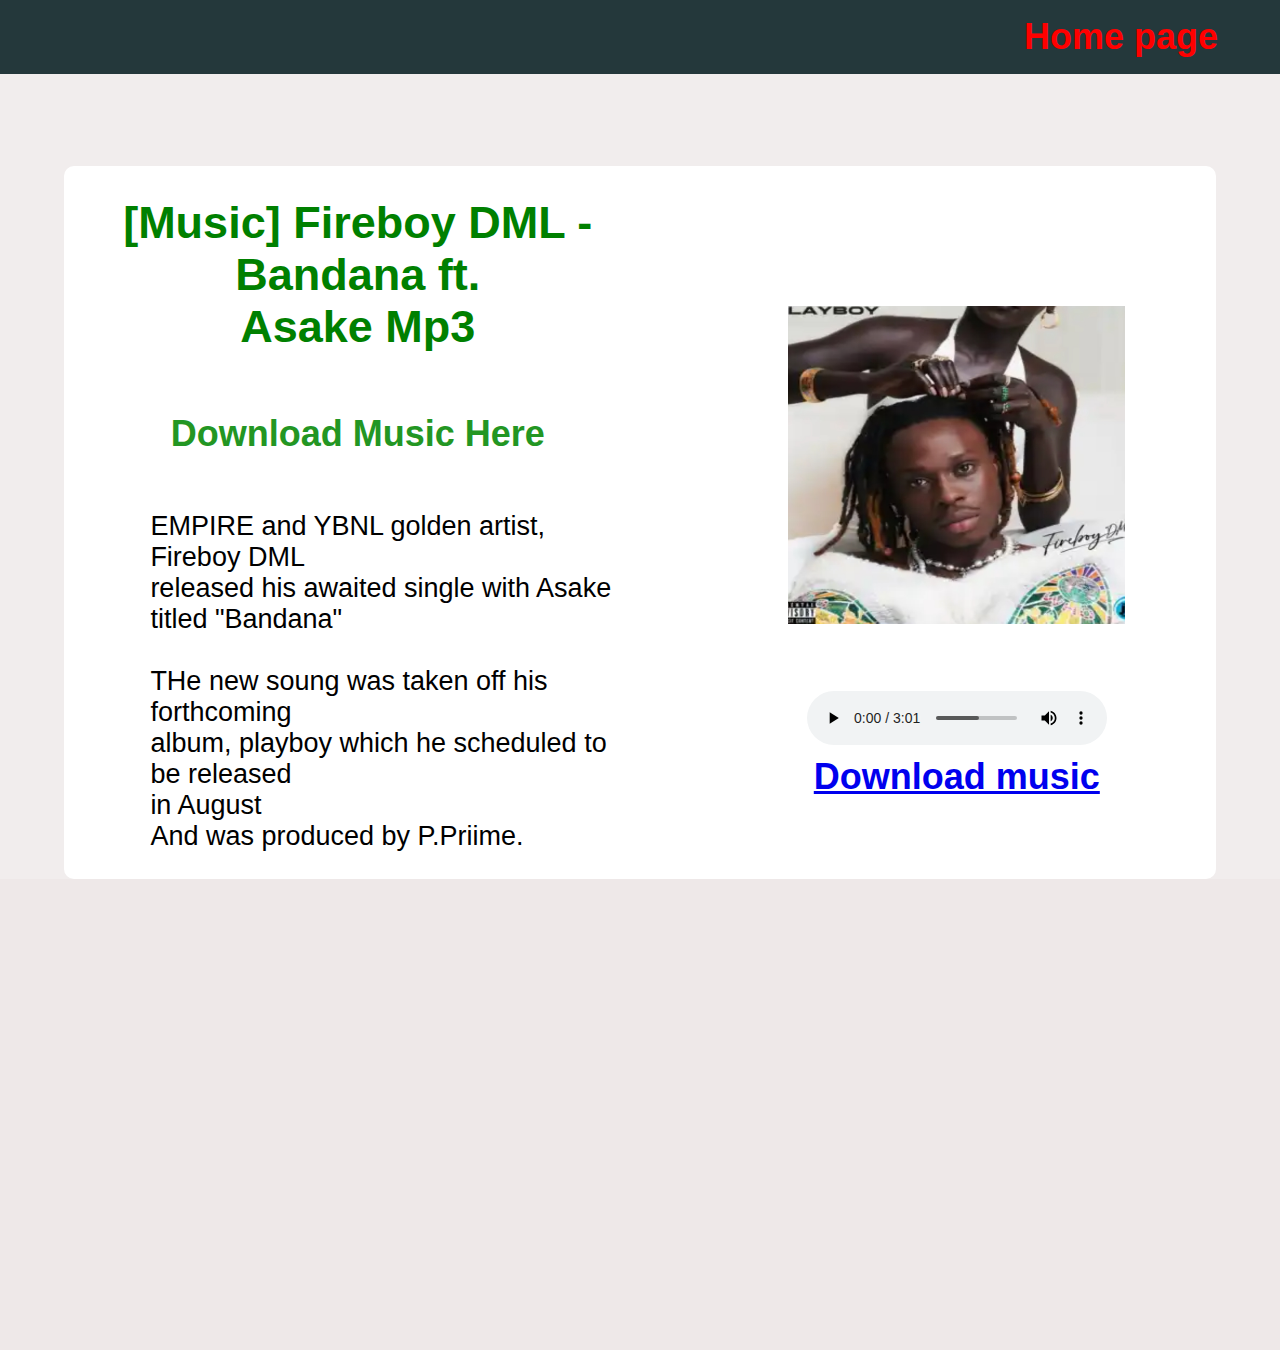
<file: bandana.html>
<!DOCTYPE html>
<html lang="en">
<head>
    <meta charset="UTF-8">
    <meta http-equiv="X-UA-Compatible" content="IE=edge">
    <link rel="stylesheet" href="bandana.css">
    <meta name="viewport" content="width=device-width, initial-scale=1.0">
    <title>Document</title>
</head>
<body>
    <div class="container">
        <div class="parent_div">
            <div class="nav">
                <nav class="navbar">
                    <ul class="nav-link">
                        <li class="active"><a href="index.html"> Home page</a> </li>
                       </ul>
                </nav>
            </div>
            <div class="child_div">
                <div class="subchild-div">
                    <h1 class="txt"> [Music] Fireboy DML - Bandana ft. <br>
                    Asake Mp3 </h1>
                    <h2 class="txt2">  Download Music Here </h2>
                    <h3 class="txt1" > EMPIRE and YBNL golden artist, Fireboy DML <br>
                        released his awaited single with Asake <br>
                        titled "Bandana" <br>
                        <br>
                        THe new soung was taken off his forthcoming <br>
                        album, playboy which he scheduled to be released <br>
                         in August <br>
                         And was produced by P.Priime. 
                </div>
                <div class="subchild-div1">
                    <img class="overdose-pic" src="bandanaPic (1).jpg" alt="">
    
                    <audio controls class="audio1">
                        <source src="Fireboy_Bandana.mp3" />
                      </audio>
    
                   <a class="music-down" href="Fireboy_Bandana.mp3" download=""> 
                    Download music</a>
    
                </div>
            </div>
    
        </div>
       </div>
</body>
</html>
</file>
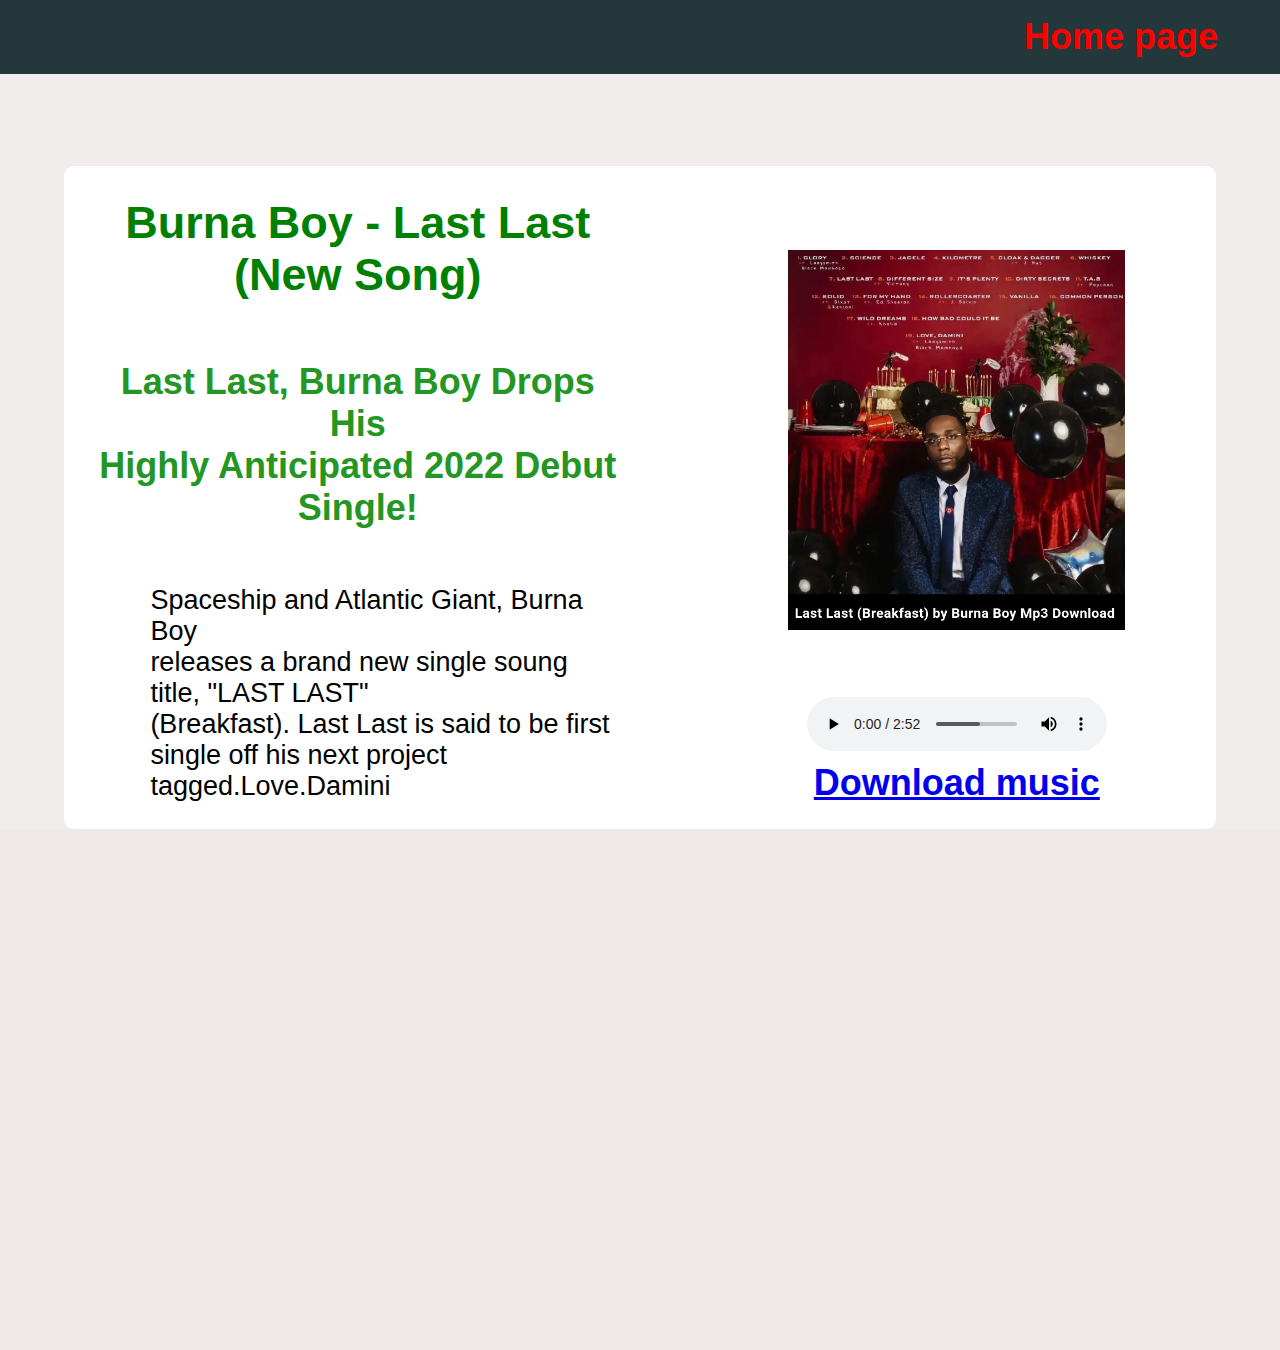
<file: burnaLastLastPage.html>
<!DOCTYPE html>
<html lang="en">
<head>
    <meta charset="UTF-8">
    <meta http-equiv="X-UA-Compatible" content="IE=edge">
    <link rel="stylesheet" href="lastlast.css">
    <meta name="viewport" content="width=device-width, initial-scale=1.0">
    <title>Document</title>
</head>
<body>
    <div class="container">
        <div class="parent_div">
            <div class="nav">
                <nav class="navbar">
                    <ul class="nav-link">
                        <li class="active"><a href="index.html"> Home page</a> </li>
                       </ul>
                </nav>
            </div>
            <div class="child_div">
                <div class="subchild-div">
                    <h1 class="txt"> Burna Boy - Last Last (New Song) </h1>
                    <h2 class="txt2">  Last Last, Burna Boy Drops His <br>
                    Highly Anticipated 2022 Debut <br>
                 Single! </h2>
                    <h3 class="txt1" > Spaceship and Atlantic Giant, Burna Boy <br>
                    releases a brand new single soung title, "LAST LAST" <br>
                    (Breakfast). Last Last is said to be first <br>
                 single off his next project tagged.Love.Damini  </h3>
                </div>
    
                <div class="subchild-div1">
                    <img class="overdose-pic" src="last last pic.jpg" alt="">
    
                    <audio controls class="audio1">
                        <source src="Burna_Boy_Last_Last.mp3" />
                      </audio>
    
                   <a class="music-down" href="Burna_Boy_Last_Last.mp3" download=""> 
                    Download music</a>
    
                </div>
            </div>
    
        </div>
       </div>
</body>
</html>
</file>
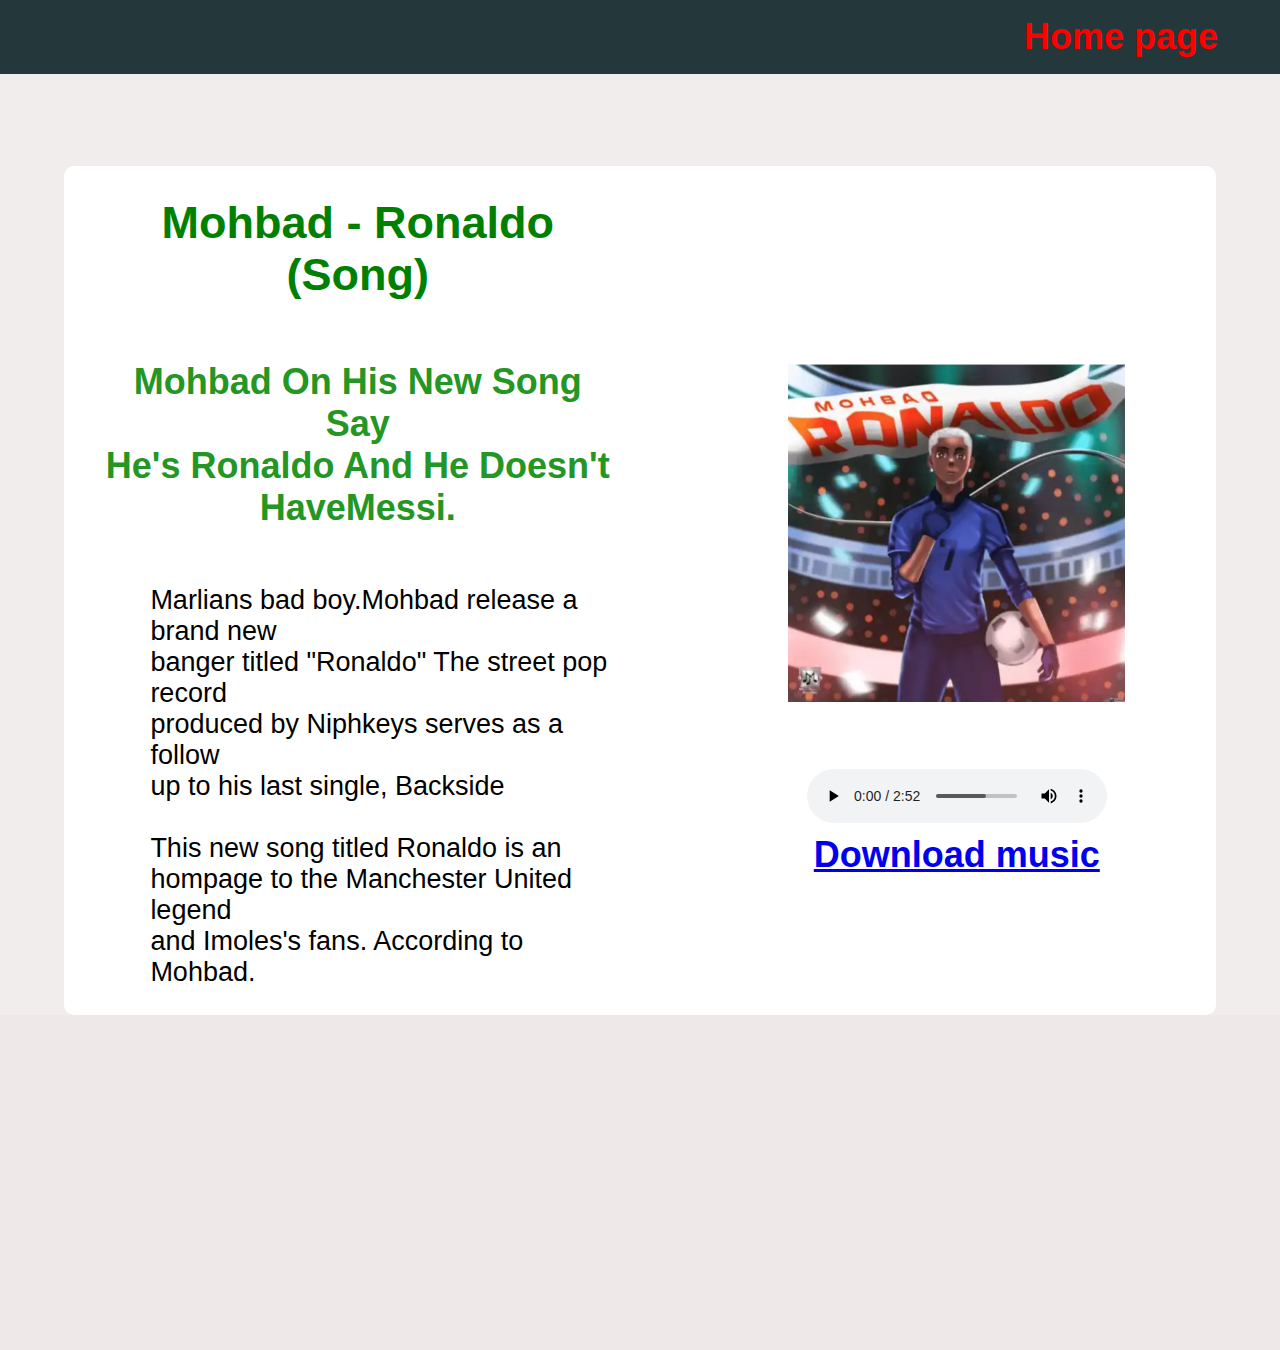
<file: football.html>
<!DOCTYPE html>
<html lang="en">
<head>
    <meta charset="UTF-8">
    <meta http-equiv="X-UA-Compatible" content="IE=edge">
    <link rel="stylesheet" href="football.css">
    <meta name="viewport" content="width=device-width, initial-scale=1.0">
    <title>Document</title>
</head>
<body>
    <div class="container">
        <div class="parent_div">
            <div class="nav">
                <nav class="navbar">
                    <ul class="nav-link">
                        <li class="active"><a href="index.html"> Home page</a> </li>
                       </ul>
                </nav>
            </div>
            <div class="child_div">
                <div class="subchild-div">
                    <h1 class="txt"> Mohbad - Ronaldo (Song) </h1>
                    <h2 class="txt2">  Mohbad On His New Song Say <br>
                    He's Ronaldo And He Doesn't <br>
                  HaveMessi. </h2>
                    <h3 class="txt1" > Marlians bad boy.Mohbad release a brand new <br>
                        banger titled "Ronaldo" The street pop record <br>
                         produced by Niphkeys serves as a follow <br>
                          up to his last single, Backside <br> <br>
                          This new song titled Ronaldo is an <br>
                          hompage to the Manchester United legend <br>
                          and Imoles's fans. According to Mohbad.
                </div>
                <div class="subchild-div1">
                    <img class="overdose-pic" src="footballPic.jpg" alt="">
    
                    <audio controls class="audio1">
                        <source src="Mohbad-If-I-Dey-Play-Football.mp3" />
                      </audio>
    
                   <a class="music-down" href="Mohbad-If-I-Dey-Play-Football.mp3" download=""> 
                    Download music</a>
    
                </div>
            </div>
    
        </div>
       </div>
</body>
</html>
</file>
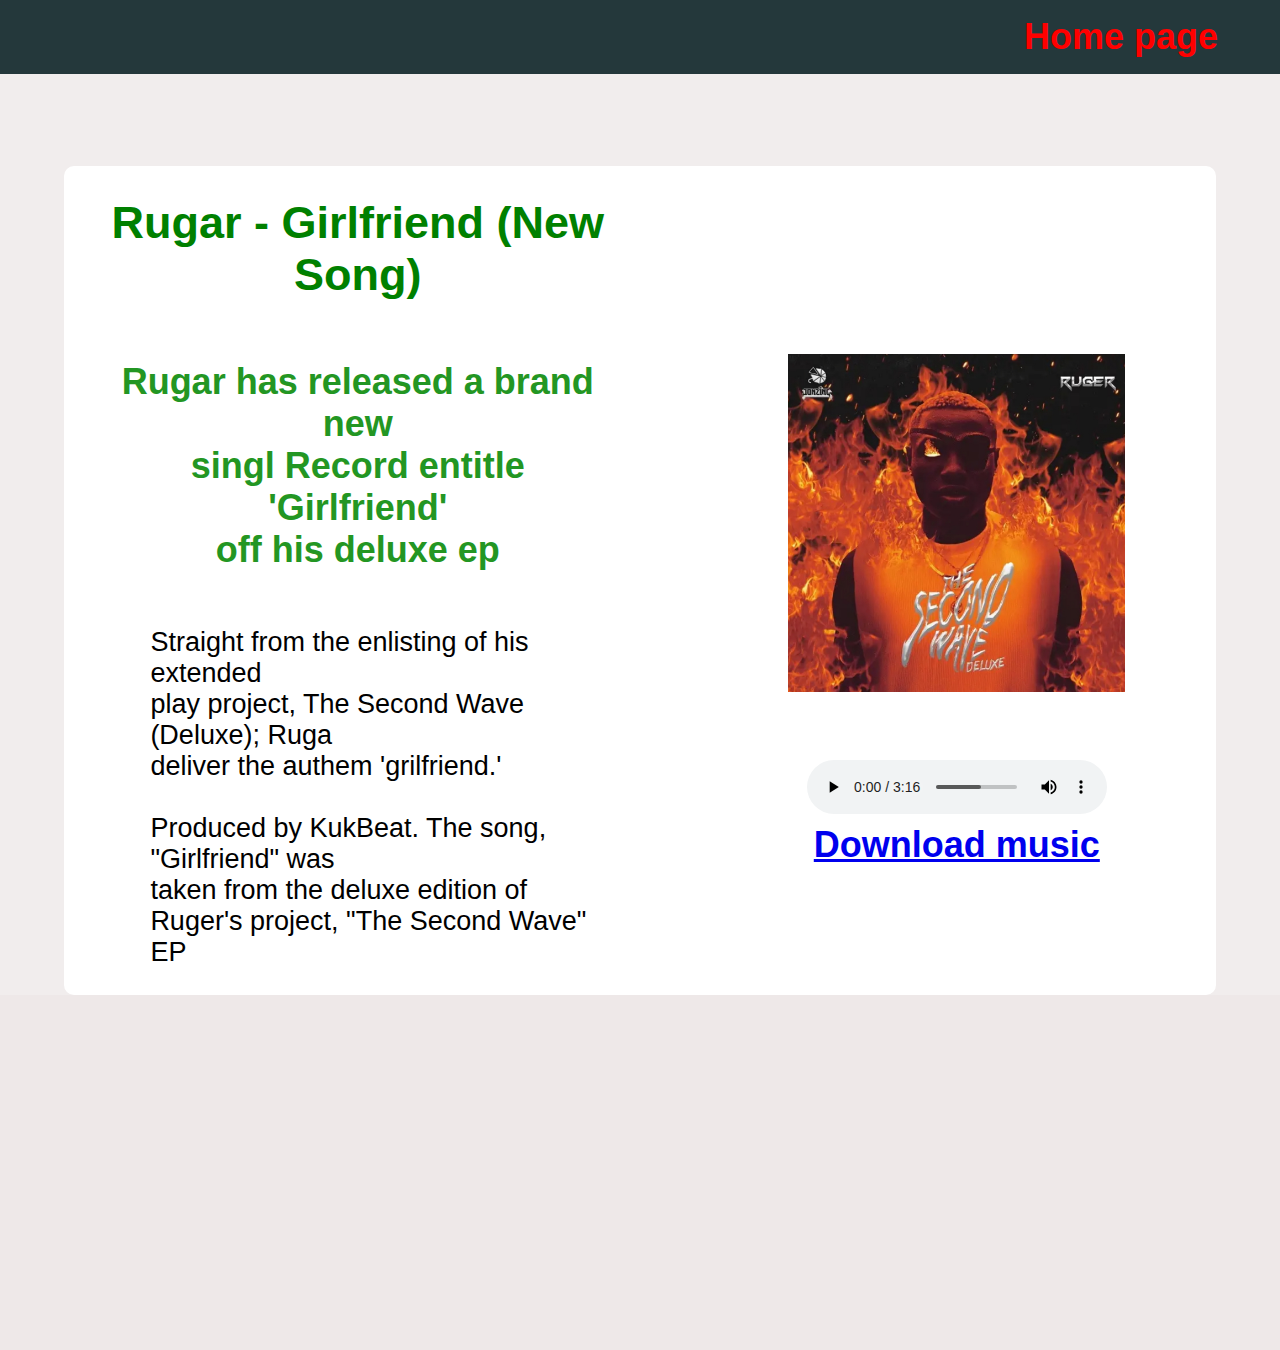
<file: girlfriendPage.html>
<!DOCTYPE html>
<html lang="en">
<head>
    <meta charset="UTF-8">
    <meta http-equiv="X-UA-Compatible" content="IE=edge">
    <link rel="stylesheet" href="girlfriend.css">
    <meta name="viewport" content="width=device-width, initial-scale=1.0">
    <title>Document</title>
</head>
<body>
    <div class="container">
        <div class="parent_div">
            <div class="nav">
                <nav class="navbar">
                    <ul class="nav-link">
                        <li class="active"><a href="index.html"> Home page</a> </li>
                       </ul>
                </nav>
            </div>
            <div class="child_div">
                <div class="subchild-div">
                    <h1 class="txt"> Rugar - Girlfriend (New Song) </h1>
                    <h2 class="txt2"> Rugar has released a brand new <br>
                         singl Record entitle 'Girlfriend' <br>
                        off his deluxe ep </h2>
                    <h3 class="txt1" > Straight from the enlisting of his extended <br>
                    play project, The Second Wave (Deluxe); Ruga <br>
                deliver the authem 'grilfriend.' <br> <br>
                Produced by KukBeat. The song, "Girlfriend" was <br>
            taken from the deluxe edition of  <br>
             Ruger's project, "The Second Wave" EP </h3>
                </div>
    
                <div class="subchild-div1">
                    <img class="overdose-pic" src="girlfriendPic.jpg" alt="">
    
                    <audio controls class="audio1">
                        <source src="Ruger_-_Girlfriend.mp3" />
                      </audio>
    
                   <a class="music-down" href="Ruger_-_Girlfriend.mp3" download=""> 
                    Download music</a>
    
                </div>
            </div>
    
        </div>
       </div>
</body>
</html>
</file>
<file: bandana.css>
.container{
    width: 100%;
    height: 150%;
    left: 0%;
    top: 0%;
    position: absolute;
    background-color: rgb(238, 232, 232);
}
.parent_div{
    width: 100%;
    height: auto;
    display: flex;
    flex-wrap: wrap;
    background-color: rgb(241, 237, 237);
}
.nav{
    width: 100%;
    height: auto;
    background-color: rgb(36, 56, 59);
    position: fixed;
    flex-wrap: wrap;
    z-index: 1;
}
.navbar{
    position: absolute;
    display: flex;
    width: 100%;
    font-family: 'Lucida Sans', 'Lucida Sans Regular', 'Lucida Grande', 'Lucida Sans Unicode', Geneva, Verdana, sans-serif;
    justify-content: flex-end;
    color: white;
    background-color: rgb(36, 56, 59);
}
.nav-link :hover {
    background: #ffffff;
    display: flex;
    flex-wrap: wrap;
    border-radius: 10px;
}
.nav-link{
    width: 20%;
    list-style-type: none;
    display: flex;
    text-align: center;
}
.active a{
    color: red;
    text-decoration: none;
    font-weight: bold;
    font-family: 'Lucida Sans', 'Lucida Sans Regular', 'Lucida Grande', 'Lucida Sans Unicode', Geneva, Verdana, sans-serif;
    font-size: 4vh;
}
.child_div{
    width: 90%;
    height: auto;
    display: flex;
    flex-wrap: wrap;
    justify-content: center;
    margin-left: 5%;
    margin-top: 13%;
    border-radius: 10px;
    justify-content: space-between;
    background-color: #ffffff;
}
.subchild-div{
    width: 45%;
    height: auto;
    display: flex;
    flex-wrap: wrap;
    flex-direction: column;
    justify-content: center;
    text-align: center;
    margin-left: 3%;
    margin-top: 0%;
    border-radius: 10px;
    background-color: transparent;
}
.txt{
    color: green;
    padding-top: 0%;
    font-weight: bold;
    font-family: 'Lucida Sans', 'Lucida Sans Regular', 'Lucida Grande', 'Lucida Sans Unicode', Geneva, Verdana, sans-serif;
    font-size: 5vh;
}
.txt2{
    color: rgb(35, 150, 35);
    padding-top: 0%;
    font-weight: bold;
    font-family: 'Lucida Sans', 'Lucida Sans Regular', 'Lucida Grande', 'Lucida Sans Unicode', Geneva, Verdana, sans-serif;
    font-size: 4vh;
}
.txt1{
    font-weight: 400;
    text-align: left;
    margin-left: 10%;
    font-family: 'Lucida Sans', 'Lucida Sans Regular', 'Lucida Grande', 'Lucida Sans Unicode', Geneva, Verdana, sans-serif;
    font-size: 3vh;
}
.subchild-div1{
    width: 45%;
    height: auto;
    display: flex;
    flex-wrap: wrap;
    flex-direction: column;
    justify-content: center;
    align-items: center;
    text-align: center;
    margin-left: 0%;
    margin-top: 5%;
    border-radius: 10px;
    background-color: transparent;
}
.overdose-pic{
    width: 65%;
    height: auto;
}
.audio1{
    margin-left: 0%;
    padding-top: 13%;
    display: flex;
}
.music-down{
    font-weight: bold;
    font-family: 'Lucida Sans', 'Lucida Sans Regular', 'Lucida Grande', 'Lucida Sans Unicode', Geneva, Verdana, sans-serif;
    font-size: 4vh;
    margin-top: 2%;
}





@media only screen and (max-width: 700px){
    .container{
        width: 100%;
        height: 180%;
    }
    .navbar{
        position: absolute;
        display: flex;
        width: 100%;
        font-family: 'Lucida Sans', 'Lucida Sans Regular', 'Lucida Grande', 'Lucida Sans Unicode', Geneva, Verdana, sans-serif;
        justify-content: flex-end;
        color: white;
     }
    .nav-link{
        width: 35%;
        list-style-type: none;
        display: flex;
        text-align: center;
    }
    .active a{
        color: red;
        text-decoration: none;
        font-weight: bold;
        font-family: 'Lucida Sans', 'Lucida Sans Regular', 'Lucida Grande', 'Lucida Sans Unicode', Geneva, Verdana, sans-serif;
        font-size: 3vh;
    }
    .subchild-div{
        width: 90%;
        margin-left: 6%;
        flex-wrap: wrap;
        flex-direction: row;
        background-color: transparent;
    }
    .child_div{
        width: 90%;
        flex-wrap: wrap;
        margin-top: 30%;
        flex-direction: row;
        background-color: transparent;
    }
  
    .subchild-div1{
        width: 90%;
        margin-left: 6%;
        flex-wrap: wrap;
        flex-direction: row;
        background-color: transparent;
    }
    .music-down{
        font-size: 4vh;
        margin-top: 2%;
    }
    .audio1{
        margin-left: 0%;
        padding-top: 5%;
        display: flex;
    }
    .txt1{
        text-align: left;
        margin-left: 0%;
    }
}
</file>
<file: lastlast.css>
.container{
    width: 100%;
    height: 150%;
    left: 0%;
    top: 0%;
    position: absolute;
    background-color: rgb(238, 232, 232);
}
.parent_div{
    width: 100%;
    height: auto;
    display: flex;
    flex-wrap: wrap;
    background-color: rgb(241, 237, 237);
}
.nav{
    width: 100%;
    height: auto;
    background-color: rgb(36, 56, 59);
    position: fixed;
    flex-wrap: wrap;
    z-index: 1;
}
.navbar{
    position: absolute;
    display: flex;
    width: 100%;
    font-family: 'Lucida Sans', 'Lucida Sans Regular', 'Lucida Grande', 'Lucida Sans Unicode', Geneva, Verdana, sans-serif;
    justify-content: flex-end;
    color: white;
    background-color: rgb(36, 56, 59);
}
.nav-link :hover {
    background: #ffffff;
    display: flex;
    flex-wrap: wrap;
    border-radius: 10px;
}
.nav-link{
    width: 20%;
    list-style-type: none;
    display: flex;
    text-align: center;
}
.active a{
    color: red;
    text-decoration: none;
    font-weight: bold;
    font-family: 'Lucida Sans', 'Lucida Sans Regular', 'Lucida Grande', 'Lucida Sans Unicode', Geneva, Verdana, sans-serif;
    font-size: 4vh;
}
.child_div{
    width: 90%;
    height: auto;
    display: flex;
    flex-wrap: wrap;
    justify-content: center;
    margin-left: 5%;
    margin-top: 13%;
    border-radius: 10px;
    justify-content: space-between;
    background-color: #ffffff;
}
.subchild-div{
    width: 45%;
    height: auto;
    display: flex;
    flex-wrap: wrap;
    flex-direction: column;
    justify-content: center;
    text-align: center;
    margin-left: 3%;
    margin-top: 0%;
    border-radius: 10px;
    background-color: transparent;
}
.txt{
    color: green;
    padding-top: 0%;
    font-weight: bold;
    font-family: 'Lucida Sans', 'Lucida Sans Regular', 'Lucida Grande', 'Lucida Sans Unicode', Geneva, Verdana, sans-serif;
    font-size: 5vh;
}
.txt2{
    color: rgb(35, 150, 35);
    padding-top: 0%;
    font-weight: bold;
    font-family: 'Lucida Sans', 'Lucida Sans Regular', 'Lucida Grande', 'Lucida Sans Unicode', Geneva, Verdana, sans-serif;
    font-size: 4vh;
}
.txt1{
    font-weight: 400;
    text-align: left;
    margin-left: 10%;
    font-family: 'Lucida Sans', 'Lucida Sans Regular', 'Lucida Grande', 'Lucida Sans Unicode', Geneva, Verdana, sans-serif;
    font-size: 3vh;
}
.subchild-div1{
    width: 45%;
    height: auto;
    display: flex;
    flex-wrap: wrap;
    flex-direction: column;
    justify-content: center;
    align-items: center;
    text-align: center;
    margin-left: 0%;
    margin-top: 5%;
    border-radius: 10px;
    background-color: transparent;
}
.overdose-pic{
    width: 65%;
    height: auto;
}
.audio1{
    margin-left: 0%;
    padding-top: 13%;
    display: flex;
}
.music-down{
    font-weight: bold;
    font-family: 'Lucida Sans', 'Lucida Sans Regular', 'Lucida Grande', 'Lucida Sans Unicode', Geneva, Verdana, sans-serif;
    font-size: 4vh;
    margin-top: 2%;
}





@media only screen and (max-width: 700px){
    .container{
        width: 100%;
        height: 180%;
    }
    .navbar{
        position: absolute;
        display: flex;
        width: 100%;
        font-family: 'Lucida Sans', 'Lucida Sans Regular', 'Lucida Grande', 'Lucida Sans Unicode', Geneva, Verdana, sans-serif;
        justify-content: flex-end;
        color: white;
     }
    .nav-link{
        width: 35%;
        list-style-type: none;
        display: flex;
        text-align: center;
    }
    .active a{
        color: red;
        text-decoration: none;
        font-weight: bold;
        font-family: 'Lucida Sans', 'Lucida Sans Regular', 'Lucida Grande', 'Lucida Sans Unicode', Geneva, Verdana, sans-serif;
        font-size: 3vh;
    }
    .txt1{
        text-align: left;
        margin-left: 0%;
    }
    .subchild-div{
        width: 90%;
        margin-left: 6%;
        flex-wrap: wrap;
        flex-direction: row;
        background-color: transparent;
    }
    .child_div{
        width: 90%;
        flex-wrap: wrap;
        margin-top: 30%;
        flex-direction: row;
        background-color: transparent;
    }
    .subchild-div1{
        width: 90%;
        margin-left: 6%;
        flex-wrap: wrap;
        flex-direction: row;
        background-color: transparent;
    }
    .music-down{
        font-size: 4vh;
        margin-top: 2%;
    }
    .audio1{
        margin-left: 0%;
        padding-top: 5%;
        display: flex;
    }
}
</file>
<file: football.css>
.container{
    width: 100%;
    height: 150%;
    left: 0%;
    top: 0%;
    position: absolute;
    background-color: rgb(238, 232, 232);
}
.parent_div{
    width: 100%;
    height: auto;
    display: flex;
    flex-wrap: wrap;
    background-color: rgb(241, 237, 237);
}
.nav{
    width: 100%;
    height: auto;
    background-color: rgb(36, 56, 59);
    position: fixed;
    flex-wrap: wrap;
    z-index: 1;
}
.navbar{
    position: absolute;
    display: flex;
    width: 100%;
    font-family: 'Lucida Sans', 'Lucida Sans Regular', 'Lucida Grande', 'Lucida Sans Unicode', Geneva, Verdana, sans-serif;
    justify-content: flex-end;
    color: white;
    background-color: rgb(36, 56, 59);
}
.nav-link :hover {
    background: #ffffff;
    display: flex;
    flex-wrap: wrap;
    border-radius: 10px;
}
.nav-link{
    width: 20%;
    list-style-type: none;
    display: flex;
    text-align: center;
}
.active a{
    color: red;
    text-decoration: none;
    font-weight: bold;
    font-family: 'Lucida Sans', 'Lucida Sans Regular', 'Lucida Grande', 'Lucida Sans Unicode', Geneva, Verdana, sans-serif;
    font-size: 4vh;
}
.child_div{
    width: 90%;
    height: auto;
    display: flex;
    flex-wrap: wrap;
    justify-content: center;
    margin-left: 5%;
    margin-top: 13%;
    border-radius: 10px;
    justify-content: space-between;
    background-color: #ffffff;
}
.subchild-div{
    width: 45%;
    height: auto;
    display: flex;
    flex-wrap: wrap;
    flex-direction: column;
    justify-content: center;
    text-align: center;
    margin-left: 3%;
    margin-top: 0%;
    border-radius: 10px;
    background-color: transparent;
}
.txt{
    color: green;
    padding-top: 0%;
    font-weight: bold;
    font-family: 'Lucida Sans', 'Lucida Sans Regular', 'Lucida Grande', 'Lucida Sans Unicode', Geneva, Verdana, sans-serif;
    font-size: 5vh;
}
.txt2{
    color: rgb(35, 150, 35);
    padding-top: 0%;
    font-weight: bold;
    font-family: 'Lucida Sans', 'Lucida Sans Regular', 'Lucida Grande', 'Lucida Sans Unicode', Geneva, Verdana, sans-serif;
    font-size: 4vh;
}
.txt1{
    font-weight: 400;
    text-align: left;
    margin-left: 10%;
    font-family: 'Lucida Sans', 'Lucida Sans Regular', 'Lucida Grande', 'Lucida Sans Unicode', Geneva, Verdana, sans-serif;
    font-size: 3vh;
}
.subchild-div1{
    width: 45%;
    height: auto;
    display: flex;
    flex-wrap: wrap;
    flex-direction: column;
    justify-content: center;
    align-items: center;
    text-align: center;
    margin-left: 0%;
    margin-top: 5%;
    border-radius: 10px;
    background-color: transparent;
}
.overdose-pic{
    width: 65%;
    height: auto;
}
.audio1{
    margin-left: 0%;
    padding-top: 13%;
    display: flex;
}
.music-down{
    font-weight: bold;
    font-family: 'Lucida Sans', 'Lucida Sans Regular', 'Lucida Grande', 'Lucida Sans Unicode', Geneva, Verdana, sans-serif;
    font-size: 4vh;
    margin-top: 2%;
}





@media only screen and (max-width: 700px){
    .container{
        width: 100%;
        height: 180%;
    }
    .navbar{
        position: absolute;
        display: flex;
        width: 100%;
        font-family: 'Lucida Sans', 'Lucida Sans Regular', 'Lucida Grande', 'Lucida Sans Unicode', Geneva, Verdana, sans-serif;
        justify-content: flex-end;
        color: white;
     }
    .nav-link{
        width: 35%;
        list-style-type: none;
        display: flex;
        text-align: center;
    }
    .active a{
        color: red;
        text-decoration: none;
        font-weight: bold;
        font-family: 'Lucida Sans', 'Lucida Sans Regular', 'Lucida Grande', 'Lucida Sans Unicode', Geneva, Verdana, sans-serif;
        font-size: 3vh;
    }
    .subchild-div{
        width: 90%;
        margin-left: 6%;
        flex-wrap: wrap;
        flex-direction: row;
        background-color: transparent;
    }
    .child_div{
        width: 90%;
        flex-wrap: wrap;
        margin-top: 30%;
        flex-direction: row;
        background-color: transparent;
    }
  
    .subchild-div1{
        width: 90%;
        margin-left: 6%;
        flex-wrap: wrap;
        flex-direction: row;
        background-color: transparent;
    }
    .music-down{
        font-size: 4vh;
        margin-top: 2%;
    }
    .audio1{
        margin-left: 0%;
        padding-top: 5%;
        display: flex;
    }
    .txt1{
        text-align: left;
        margin-left: 0%;
    }
}
</file>
<file: girlfriend.css>
.container{
    width: 100%;
    height: 150%;
    left: 0%;
    top: 0%;
    position: absolute;
    background-color: rgb(238, 232, 232);
}
.parent_div{
    width: 100%;
    height: auto;
    display: flex;
    flex-wrap: wrap;
    background-color: rgb(241, 237, 237);
}
.nav{
    width: 100%;
    height: auto;
    background-color: rgb(36, 56, 59);
    position: fixed;
    flex-wrap: wrap;
    z-index: 1;
}
.navbar{
    position: absolute;
    display: flex;
    width: 100%;
    font-family: 'Lucida Sans', 'Lucida Sans Regular', 'Lucida Grande', 'Lucida Sans Unicode', Geneva, Verdana, sans-serif;
    justify-content: flex-end;
    color: white;
    background-color: rgb(36, 56, 59);
}
.nav-link :hover {
    background: #ffffff;
    display: flex;
    flex-wrap: wrap;
    border-radius: 10px;
}
.nav-link{
    width: 20%;
    list-style-type: none;
    display: flex;
    text-align: center;
}
.active a{
    color: red;
    text-decoration: none;
    font-weight: bold;
    font-family: 'Lucida Sans', 'Lucida Sans Regular', 'Lucida Grande', 'Lucida Sans Unicode', Geneva, Verdana, sans-serif;
    font-size: 4vh;
}
.child_div{
    width: 90%;
    height: auto;
    display: flex;
    flex-wrap: wrap;
    justify-content: center;
    margin-left: 5%;
    margin-top: 13%;
    border-radius: 10px;
    justify-content: space-between;
    background-color: #ffffff;
}
.subchild-div{
    width: 45%;
    height: auto;
    display: flex;
    flex-wrap: wrap;
    flex-direction: column;
    justify-content: center;
    text-align: center;
    margin-left: 3%;
    margin-top: 0%;
    border-radius: 10px;
    background-color: transparent;
}
.txt{
    color: green;
    padding-top: 0%;
    font-weight: bold;
    font-family: 'Lucida Sans', 'Lucida Sans Regular', 'Lucida Grande', 'Lucida Sans Unicode', Geneva, Verdana, sans-serif;
    font-size: 5vh;
}
.txt2{
    color: rgb(35, 150, 35);
    padding-top: 0%;
    font-weight: bold;
    font-family: 'Lucida Sans', 'Lucida Sans Regular', 'Lucida Grande', 'Lucida Sans Unicode', Geneva, Verdana, sans-serif;
    font-size: 4vh;
}
.txt1{
    font-weight: 400;
    text-align: left;
    margin-left: 10%;
    font-family: 'Lucida Sans', 'Lucida Sans Regular', 'Lucida Grande', 'Lucida Sans Unicode', Geneva, Verdana, sans-serif;
    font-size: 3vh;
}
.subchild-div1{
    width: 45%;
    height: auto;
    display: flex;
    flex-wrap: wrap;
    flex-direction: column;
    justify-content: center;
    align-items: center;
    text-align: center;
    margin-left: 0%;
    margin-top: 5%;
    border-radius: 10px;
    background-color: transparent;
}
.overdose-pic{
    width: 65%;
    height: auto;
}
.audio1{
    margin-left: 0%;
    padding-top: 13%;
    display: flex;
}
.music-down{
    font-weight: bold;
    font-family: 'Lucida Sans', 'Lucida Sans Regular', 'Lucida Grande', 'Lucida Sans Unicode', Geneva, Verdana, sans-serif;
    font-size: 4vh;
    margin-top: 2%;
}





@media only screen and (max-width: 700px){
    .container{
        width: 100%;
        height: 180%;
    }
    .navbar{
        position: absolute;
        display: flex;
        width: 100%;
        font-family: 'Lucida Sans', 'Lucida Sans Regular', 'Lucida Grande', 'Lucida Sans Unicode', Geneva, Verdana, sans-serif;
        justify-content: flex-end;
        color: white;
     }
    .nav-link{
        width: 35%;
        list-style-type: none;
        display: flex;
        text-align: center;
    }
    .active a{
        color: red;
        text-decoration: none;
        font-weight: bold;
        font-family: 'Lucida Sans', 'Lucida Sans Regular', 'Lucida Grande', 'Lucida Sans Unicode', Geneva, Verdana, sans-serif;
        font-size: 3vh;
    }
    .subchild-div{
        width: 90%;
        margin-left: 6%;
        flex-wrap: wrap;
        flex-direction: row;
        background-color: transparent;
    }
    .child_div{
        width: 90%;
        flex-wrap: wrap;
        margin-top: 30%;
        flex-direction: row;
        background-color: transparent;
    }
    .txt1{
        text-align: left;
        margin-left: 0%;
    }
    .subchild-div1{
        width: 90%;
        margin-left: 6%;
        flex-wrap: wrap;
        flex-direction: row;
        background-color: transparent;
    }
    .music-down{
        font-size: 4vh;
        margin-top: 2%;
    }
    .audio1{
        margin-left: 0%;
        padding-top: 5%;
        display: flex;
    }
}
</file>
